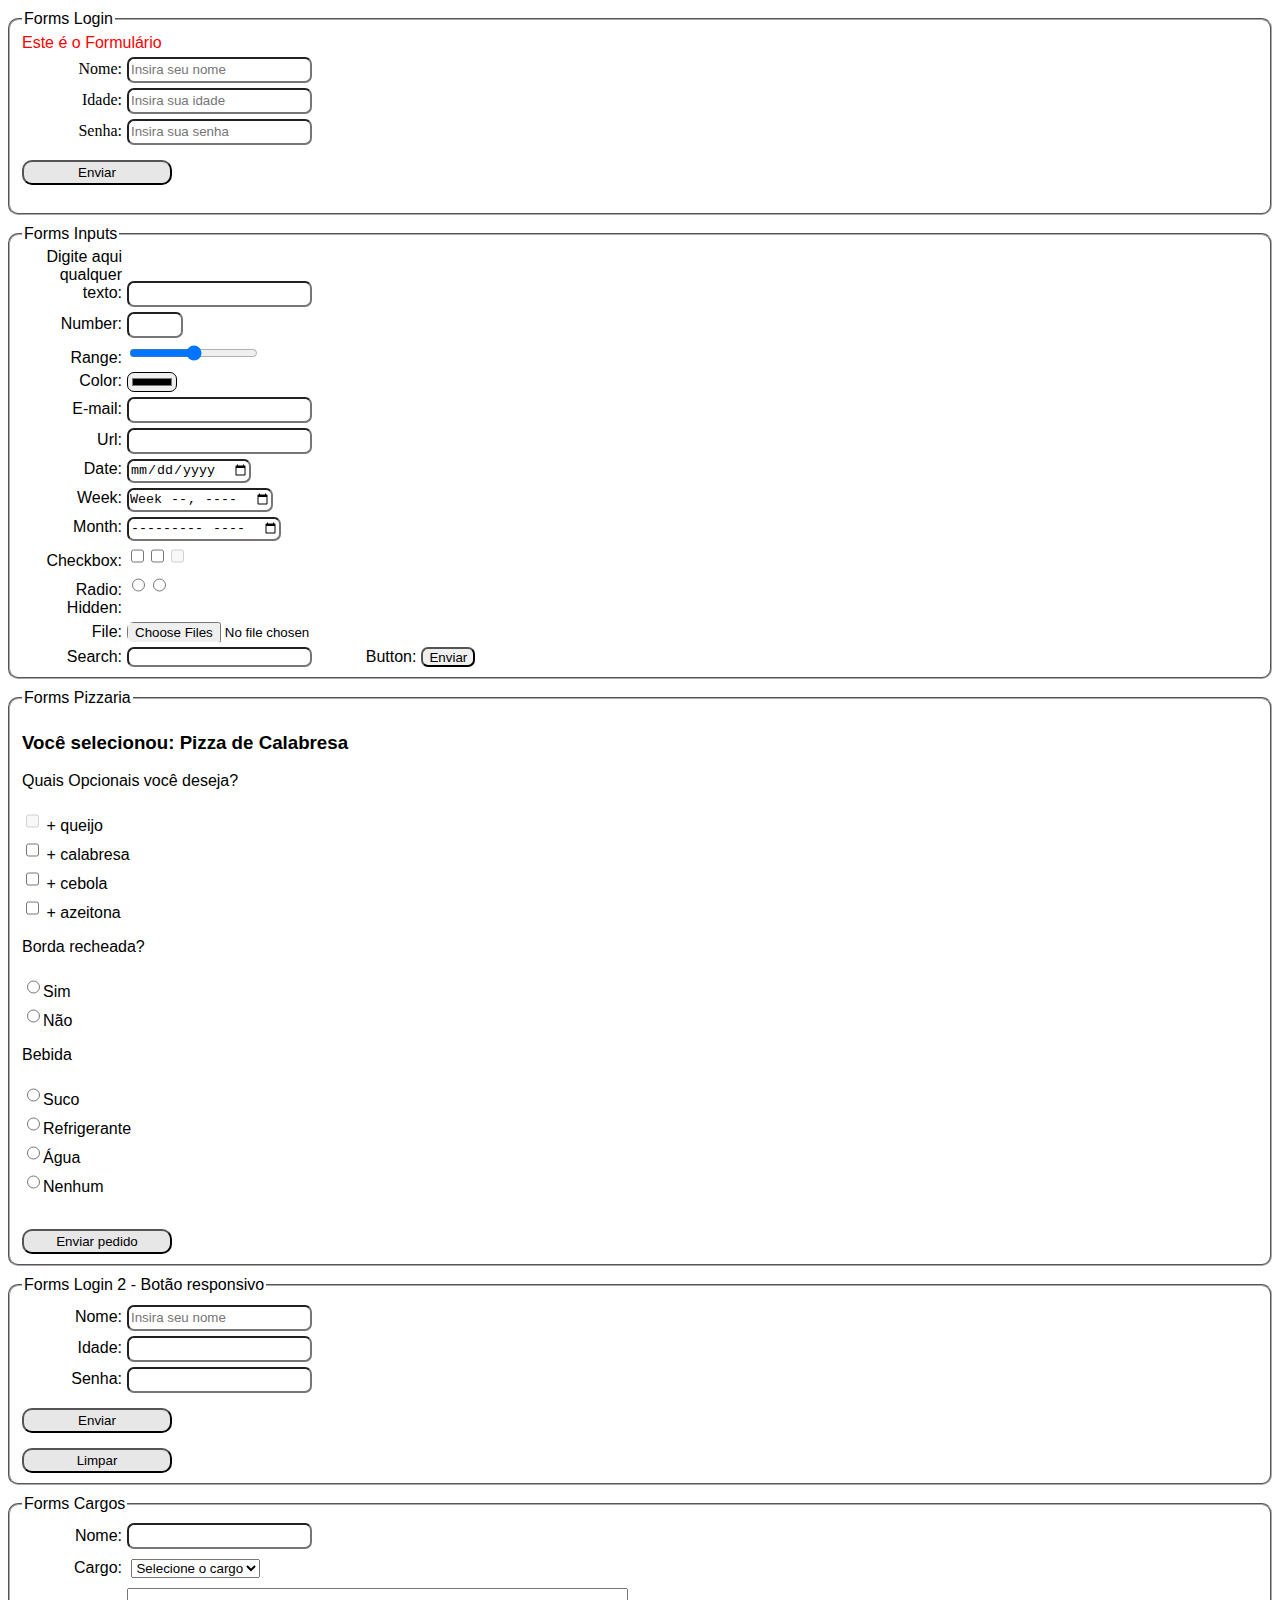
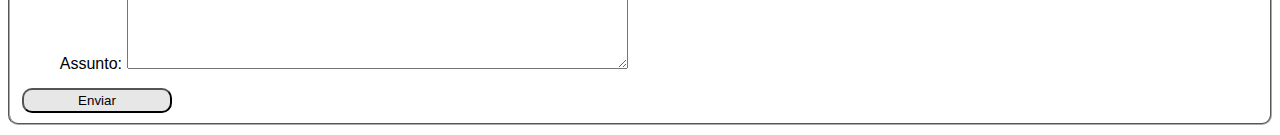
<file: aula_forms_1/index.html>
<!DOCTYPE html>
<html lang="pt-br">

<head>
    <meta charset="UTF-8">
    <meta name="viewport" content="width=device-width, initial-scale=1.0">
    <title>Formulário de Cadastro</title>
    <style>
        body {
            font-family: 'Trebuchet MS', 'Lucida Sans Unicode', 'Lucida Grande', 'Lucida Sans', Arial, sans-serif;
        }

        span {
            display: inline-block;
            margin-top: 10px;
        }

        .row {
            margin: 5px;
        }

        label {
            width: 100px;
            text-align: right;
            display: inline-block;
            padding-right: 5px;
        }

        button {
            margin-top: 15px;
            width: 150px;
            height: 25px;
            border-radius: 10px;
            border-color: rgb(0, 0, 0);
            background-color: rgb(231, 231, 231);
        }

        input {
            border-radius: 7px;
            height: 20px;
            margin-top: 5px;
        }

        fieldset {
            margin: 10px 0;
            border-radius: 10px;
            border-color: rgb(170, 170, 170);
        }
    </style>
</head>

<body>
    <fieldset>
        <legend>Forms Login</legend>

        <div id="forms-login-1">

            <form name="signup" onsubmit="alert('Enviei o formulário')" autocomplete="on" target="_blank" method="post"
                action="https://meusite.com.br/signup">
                <font color="red" face="'Trebuchet MS',Arial, Tahoma">Este é o Formulário</font> <br>

                <font face="Trebuchet MS">
                    <label>Nome: </label><input type="text" name="name" placeholder="Insira seu nome" /><br>
                    <label>Idade: </label><input type="number" name="age" placeholder="Insira sua idade" /><br>
                    <label>Senha: </label><input type="password" name="password" placeholder="Insira sua senha" /><br>
                    <button type="submit">Enviar</button><br>
                </font>
            </form><br>

        </div>
    </fieldset>
    <fieldset>
        <legend>Forms Inputs</legend>

        <div id="forms-inputs">
            <form method="post">
                <label>Digite aqui qualquer texto: </label><input type="text" /><br>
                <label>Number: </label><input type="number" min="0" max="10" step="5" /><br>
                <label>Range: </label><input type="range" min="0" max="10" /><br>
                <label>Color: </label><input type="color" /><br>
                <label>E-mail: </label><input type="email" /><br>
                <label>Url: </label><input type="url" /><br>
                <label>Date: </label><input type="date"><br>
                <label>Week: </label><input type="week"><br>
                <label>Month: </label><input type="month"><br>
                <label>Checkbox: </label><input type="checkbox"><input type="checkbox"><input type="checkbox"
                    disabled><br>
                <label>Radio: </label><input type="radio" name="mesmoNome"></label><input type="radio"
                    name="mesmoNome"><br>
                <label>Hidden: </label><input type="hidden"><br>
                <label>File: </label><input type="file" multiple><br>
                <label>Search: </label><input type="search">

                <label>Button: </label><input type="submit" value="Enviar" />
                <br>
            </form>
        </div>
    </fieldset>

    <fieldset>
        <legend>Forms Pizzaria</legend>

        <div id="forms-pizzaria">

            <form method="get">
                <h3>Você selecionou: Pizza de Calabresa</h3>
                <p>Quais Opcionais você deseja?</p>
                <input type="checkbox" disabled name="opcionais[]" value="queijo"> + queijo <br>
                <input type="checkbox" name="opcionais[]" value="calabresa"> + calabresa <br>
                <input type="checkbox" name="opcionais[]" value="cebola"> + cebola <br>
                <input type="checkbox" name="opcionais[]" value="azeitona"> + azeitona <br>

                <p>Borda recheada?</p>
                <input type="radio" name="borda" value="sim">Sim<br>
                <input type="radio" name="borda" value="nao">Não<br>

                <p>Bebida</p>
                <input type="radio" name="bebida" value="suco">Suco<br>
                <input type="radio" name="bebida" value="refrigerante">Refrigerante<br>
                <input type="radio" name="bebida" value="agua">Água<br>
                <input type="radio" name="bebida" value="nenhum">Nenhum<br><br>

                <button type="submit">Enviar pedido</button>
            </form>

        </div>
    </fieldset>
    <fieldset>
        <legend>Forms Login 2 - Botão responsivo</legend>

        <div id="forms-login-2">

            <form onsubmit="" method="get">
                <label>Nome: </label><input type="text" name="name" placeholder="Insira seu nome" /><br>
                <label>Idade: </label><input type="number" name="age" min="0" /><br>
                <label>Senha: </label><input type="password" name="password" /><br>
                <button type="submit" onmouseover="alert('Passei aqui')">Enviar</button><br>
                <button type="reset" onmouseover="alert('Limpei')">Limpar</button><br>
            </form>

        </div>
    </fieldset>
    <fieldset>
        <legend>Forms Cargos</legend>

        <div id="forms-cargos">

            <form onsubmit="" method="get">
                <label>Nome: </label><input type="text" name="name"><br>
                <label>Cargo: </label>
                <span>
                    <select name="role">
                        <option value="">Selecione o cargo</option>
                        <option value="gerente">Gerente</option>
                        <option value="diretor">Diretor</option>
                        <option value="secretario">Secretário</option>
                    </select>
                </span>
                <br>
                <label>Assunto: </label><span><textarea rows="5" cols="60" name="assunto"></textarea></span><br>
                <button type="submit">Enviar</button>
            </form>

        </div>
    </fieldset>
</body>

</html>
</file>
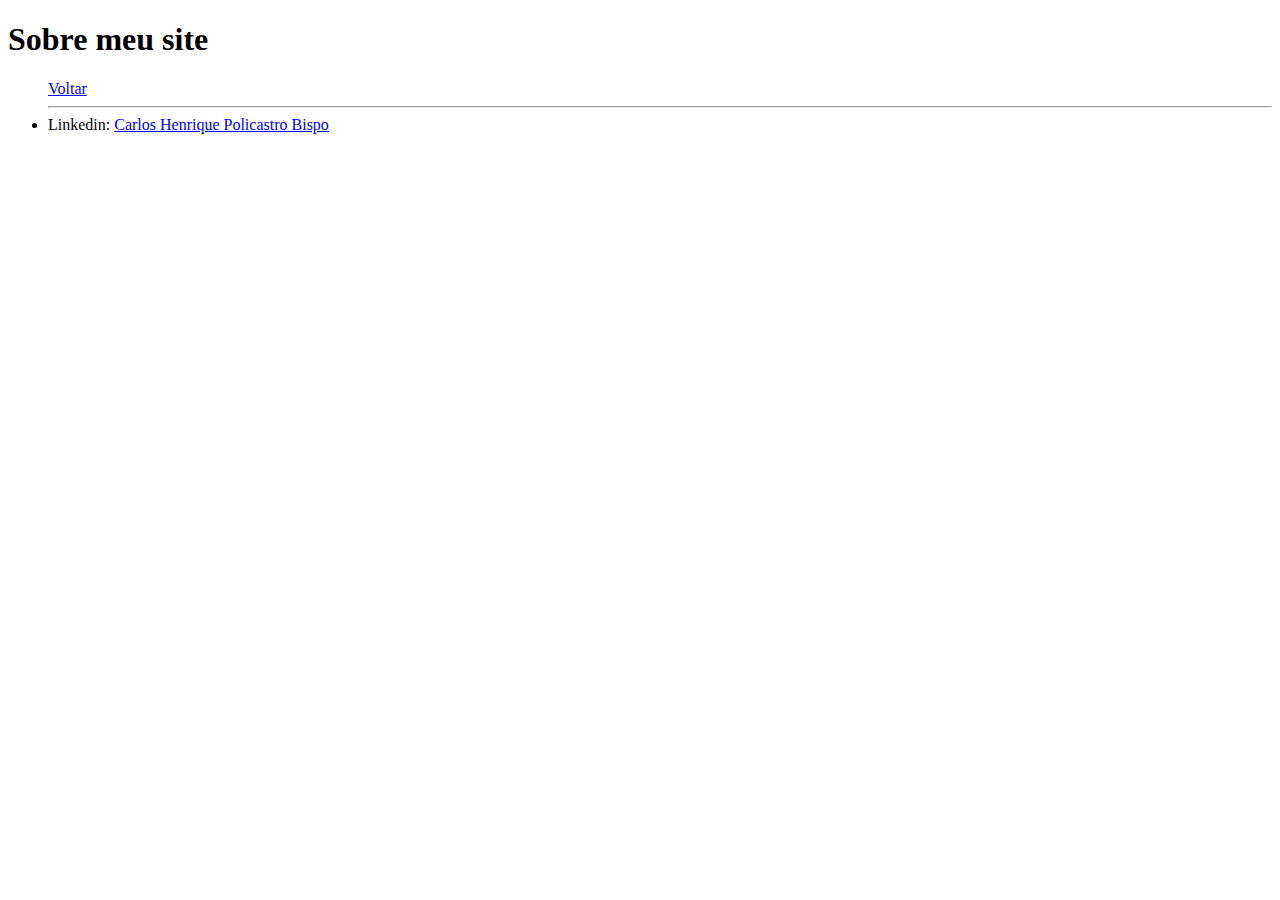
<file: about.html>
<!DOCTYPE html>
<html lang="en">
<head>
    <meta charset="UTF-8">
    <meta name="viewport" content="width=device-width, initial-scale=1.0">
    <title>Sobre</title>
</head>
<body>
    <h1>Sobre meu site</h1>
    <ul>
        <a href="index.html">Voltar</a>
        <hr>
        <li>Linkedin: <a href="https://www.linkedin.com/in/carlos-henrique-policastro-bispo-930452246" target="_blank">Carlos Henrique Policastro Bispo</a></li>
    </ul>
</body>
</html>
</file>
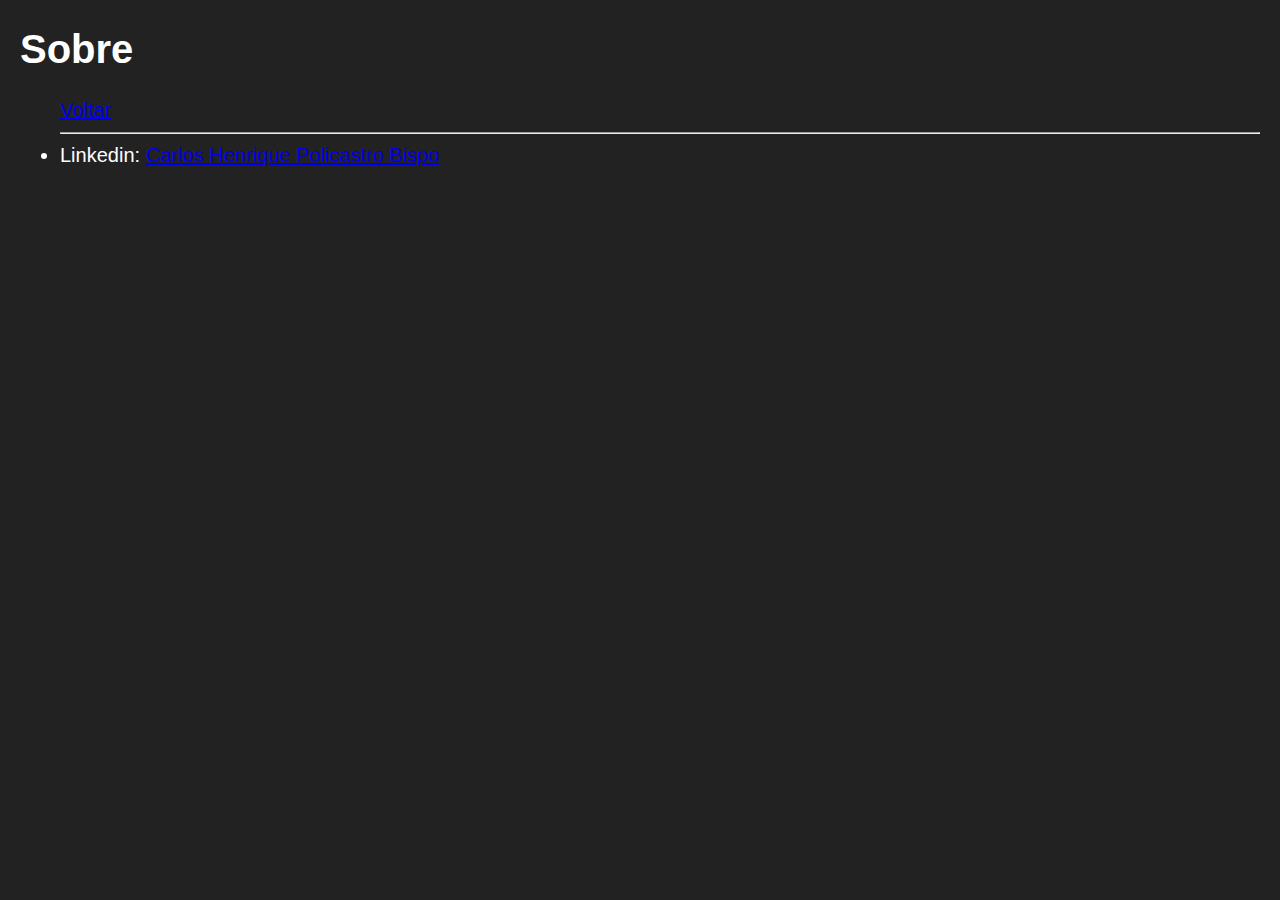
<file: aula_desafio_1/about.html>
<!DOCTYPE html>
<html lang="en">
<head>
    <meta charset="UTF-8">
    <meta name="viewport" content="width=device-width, initial-scale=1.0">
    <title>Sobre</title>
    <link rel="stylesheet" href="styles.css">
</head>
<body class="body">
    <h1>Sobre</h1>
    <ul>
        <a href="aula.html">Voltar</a>
        <hr>
        <li>Linkedin: <a href="https://www.linkedin.com/in/carlos-henrique-policastro-bispo-930452246" target="_blank">Carlos Henrique Policastro Bispo</a></li>
    </ul>
</body>
</html>
</file>
<file: aula_desafio_1/styles.css>
.fieldset {
    margin: 10px;
    border-radius: 20px;
    border-color: rgb(255, 255, 255);
}

.fieldsetFooter{
    margin: 0px;
    border-radius: 10px;
    border-color: rgb(255, 255, 255);
}

.body {
    font-family: Arial, sans-serif;
    margin: 20px;
    background-color: rgb(34, 34, 34);
    font-size: 20px;
    color: white
}

.footer {
    font-size: 24px;
    color: white;
    padding: 20px;
    text-align: center;
    border-radius: 8px; /* Borda arredondada */
}
</file>
